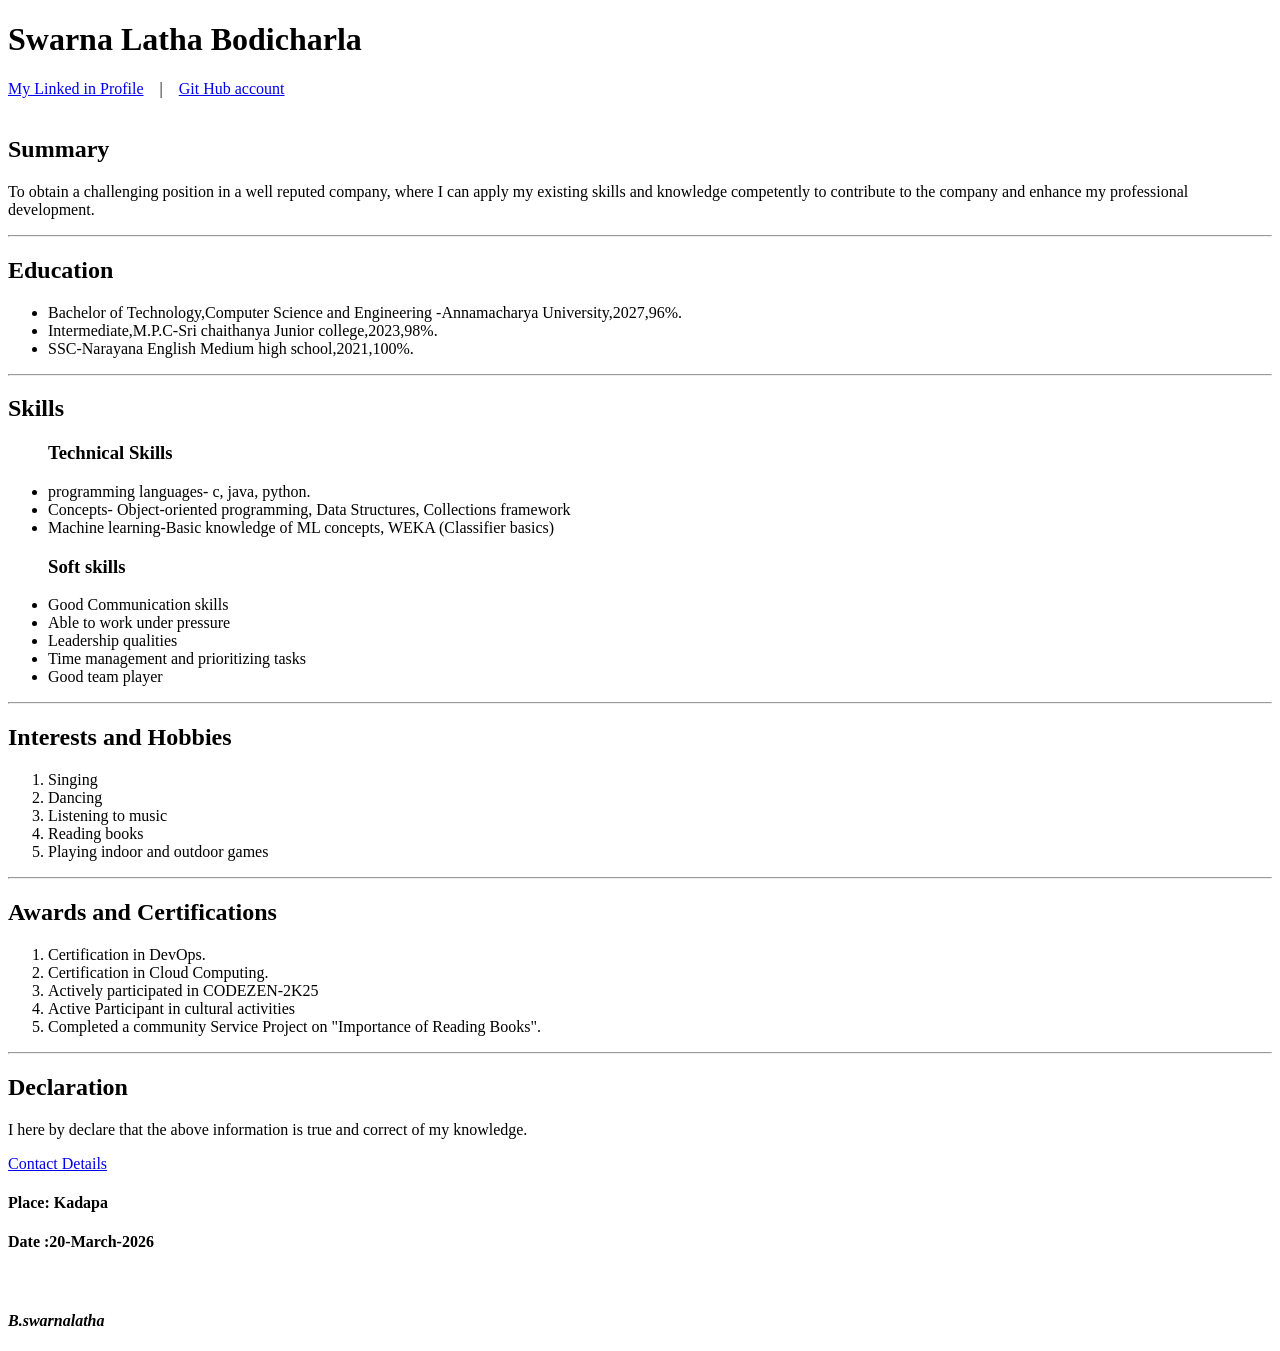
<file: resume.html>
<!DOCTYPE html>
<html lang="en">
<head>
    <meta charset="UTF-8">
    <meta name="viewport" content="width=device-width, initial-scale=1.0">
    <title>Capstone Project 1</title>
</head>
<body>
    <h1>Swarna Latha Bodicharla</h1>
    <a href="https://www.linkedin.com/in/swarna-latha-bodicharla-54159834a/"
">My Linked in Profile</a> &nbsp;&nbsp;&nbsp;|&nbsp;&nbsp;&nbsp;
<a href="https://github.com/Swarnalatha2005">Git Hub account</a>
<br>
<br>
    <h2>Summary</h2>
    <p>To obtain a challenging position in a well reputed company, where I can
        apply my existing skills and knowledge competently to contribute to the
        company and enhance my professional development.
    </p>
    <hr>
    <h2>Education</h2>
    <ul>
        <li>Bachelor of Technology,Computer Science and Engineering
            -Annamacharya University,2027,96%.
        </li>
        <li>Intermediate,M.P.C-Sri chaithanya Junior college,2023,98%.</li>
        <li>SSC-Narayana English Medium high school,2021,100%.</li>
    </ul>
    <hr>
    <h2>Skills</h2>
    <ul>
        <h3>Technical Skills</h3>
        <li>programming languages- c, java, python.
        </li>

        <li>Concepts- Object-oriented programming, Data Structures, Collections framework</li>
        <li>Machine learning-Basic knowledge of ML concepts, WEKA (Classifier basics)</li>
    </ul>
    <ul>
        <h3>Soft skills</h3>
        <li>Good Communication skills</li>
        <li>Able to work under pressure</li>
        <li>Leadership qualities</li>
        <li>Time management and prioritizing tasks</li>
        <li>Good team player</li>
    </ul>
    <hr>
    <h2>Interests and Hobbies</h2>
    <ol>
        <li>Singing</li>
        <li>Dancing</li>
        <li>Listening to music</li>
        <li>Reading books</li>
        <li>Playing indoor and outdoor games</li>
    </ol>
    <hr>
    <h2>Awards and Certifications</h2>
    <ol>
        <li>Certification in DevOps.
        </li>
        <li>Certification in Cloud Computing.</li>
        <li>Actively participated in CODEZEN-2K25</li>
        <li>Active Participant in cultural activities</li>
        <li>Completed a community Service Project on "Importance of Reading Books".
        </li>
    </ol>
    <hr>
    <h2>Declaration</h2>
    <p>I here by declare that the above information is true and correct of my 
        knowledge.
    </p>
    <a href="./contact.html">Contact Details</a>
    <h4>Place: Kadapa</h4>
    <h4>Date :20-March-2026</h4>
    <br>
    <h4 style="font-style:oblique;">B.swarnalatha</h4>
</body>
</html>
</file>
